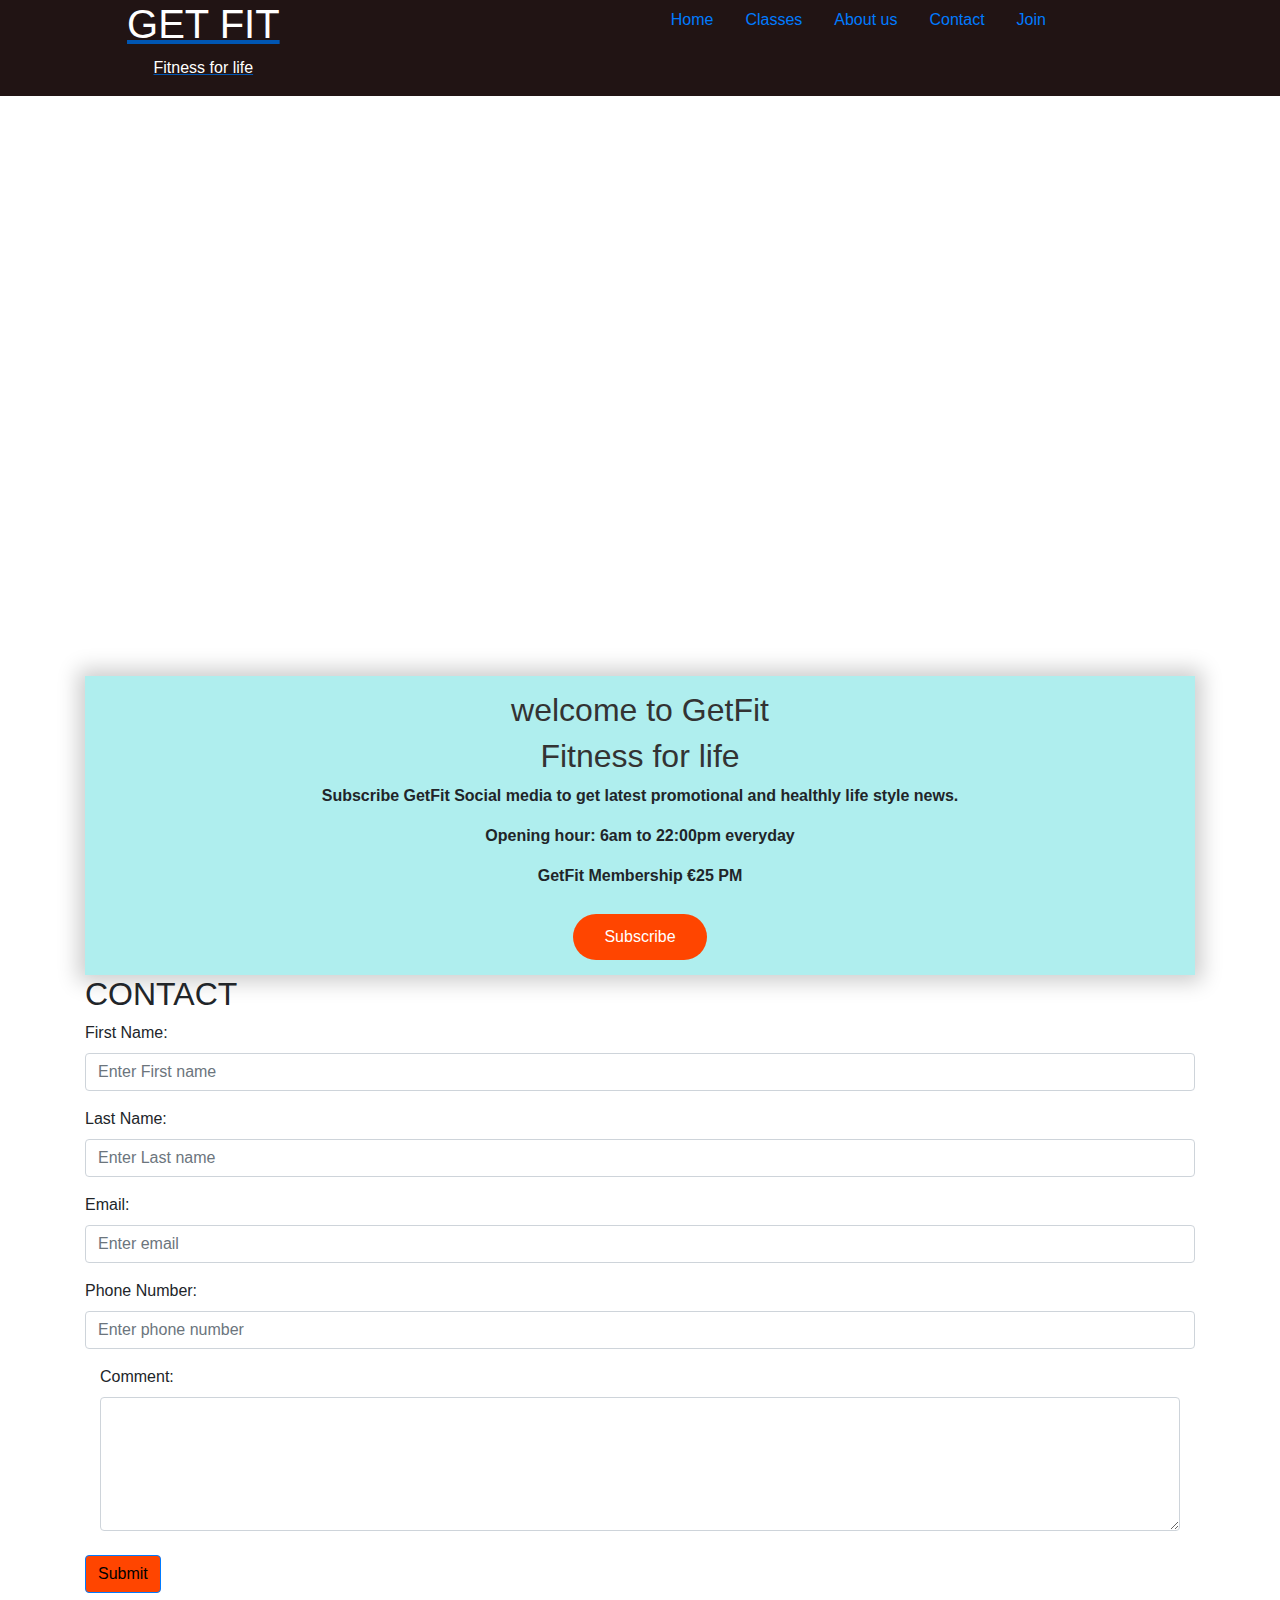
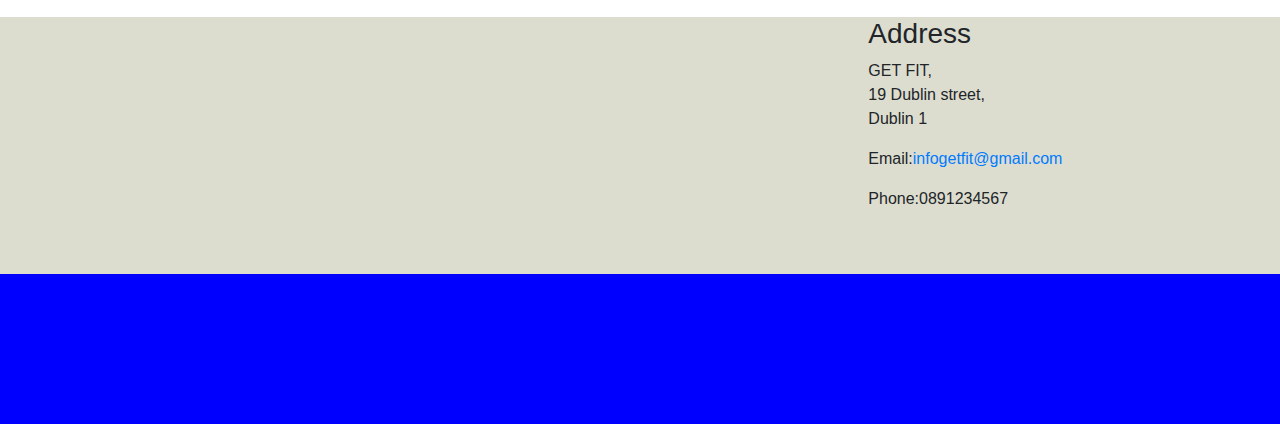
<file: contactus.html>
<!DOCTYPE html>
<html lang="en">
<head>
    <meta charset="UTF-8">
    <meta name="viewport" content="width=device-width, initial-scale=1.0">
    <meta http-equiv="X-UA-Compatible" content="ie=edge">
    <link rel="stylesheet" href="https://maxcdn.bootstrapcdn.com/bootstrap/4.5.2/css/bootstrap.min.css">
    <link rel="stylesheet" href="https://stackpath.bootstrapcdn.com/bootstrap/4.5.2/css/bootstrap.min.css">
    <link rel="stylesheet" href="https://stackpath.bootstrapcdn.com/font-awesome/4.7.0/css/font-awesome.min.css">
    <link rel="stylesheet" href="https://use.fontawesome.com/releases/v5.6.3/css/all.css" integrity="sha384-UHRtZLI+pbxtHCWp1t77Bi1L4ZtiqrqD80Kn4Z8NTSRyMA2Fd33n5dQ8lWUE00s/" crossorigin="anonymous"/>
    <script src="https://ajax.googleapis.com/ajax/libs/jquery/3.5.1/jquery.min.js"></script>
    <script src="https://cdnjs.cloudflare.com/ajax/libs/popper.js/1.16.0/umd/popper.min.js"></script>
    <script src="https://maxcdn.bootstrapcdn.com/bootstrap/4.5.2/js/bootstrap.min.js"></script>
    <link rel="stylesheet" href="assets/css/style.css">
    <title>Get Fit</title>
</head>
<body>
    <!--This is header section-->
    <header>
      <div class="header">
         <div class="row">
                <a href="index.html" class="col-sm-4 logo">
                     <h1 style="color:white;">GET FIT</h1>
                      <p style="color:white;">Fitness for life</p>
                </a>
                <div class="col-sm-8">
                    <ul class="nav justify-content-center">
                        <li class="nav-item">
                            <a class="nav-link" href="index.html">Home</a>
                        </li>
                        <li class="nav-item">
                            <a class="nav-link" href="classes.html">Classes</a>
                        </li>
                        <li class="nav-item">
                            <a class="nav-link" href="aboutus.html">About us</a>
                        </li>
                        <li class="nav-item">
                            <a class="nav-link" href="contactus.html">Contact</a>
                        </li>
                        <li class="nav-item">
                            <a class="nav-link" href="join.html">Join</a>
                        </li>
                    </ul>
                </div>
          </div>
     </div>
    </header>
     <!--This is contact-image section-->
<section id="contact-image">

</section>
  <!--This is welcome text section-->
<section id="welcome">
  <div class="container">
     <div class="welcome text-center">
         <h2>welcome to GetFit</h2>
         <h2>Fitness for life</h2>
         <p>Subscribe GetFit Social media to get latest promotional and healthly life style news.</p>
         <p>Opening hour: 6am to 22:00pm everyday</p>
         <p>GetFit Membership €25 PM</p>
         <button type="submit" class="btn home-btn" style="background-color: orangered;">Subscribe</button>

     </div>
  </div>
</section>
<!--This is contact form section using Bootstrap4-->
<section>
    <div class="container">
            <h2>CONTACT</h2>
        <form action="/action_page.php">
            <div class="form-group">
                <label for="fname">First Name:</label>
                <input type="fname" class="form-control" id="fname" placeholder="Enter First name" name="fname">
            </div>
            <div class="form-group">
                <label for="lname">Last Name:</label>
                <input type="lname" class="form-control" id="lname" placeholder="Enter Last name" name="lname">
            </div>
            <div class="form-group">
                <label for="email">Email:</label>
                <input type="email" class="form-control" id="email" placeholder="Enter email" name="email">
            </div>
            <div class="form-group">
                <label for="pnumber">Phone Number:</label>
                <input type="phone number" class="form-control" id="pnumber" placeholder="Enter phone number" name="phone number">
            </div>
            <div class="container">
                <label for="comment">Comment:</label>
                <textarea class="form-control" rows="5" id="comment" name="text"></textarea>
            </div>
                <br>
                <button type="button" class="btn btn-primary" style="color:black; background-color:orangered;">Submit</button>
                                        
        </form>
                <br>
    </div>
</section>
     <!-- Google Map and contact address using bootstrap4 grid -->
<section>
    <div class="container-fluid">
        <div class="row">
            <div class="col-sm-8" >
                <div>
                    <iframe src="https://www.google.com/maps/embed?pb=!1m19!1m8!1m3!1d4762.654501950637!2d-6.268053!3d53.355298!3m2!1i1024!2i768!4f13.1!4m8!3e0!4m0!4m5!1s0x48670f9cfa1a77af%3A0x1c0880088efc2400!2sFFS%20Gym%2C%20214%20Ivy%20Exchange%2C%20Granby%20Pl%2C%20Parnell%20St%2C%20Dublin%201!3m2!1d53.3518787!2d-6.2650095!5e0!3m2!1sen!2sie!4v1616324429946!5m2!1sen!2sie" width="450" height="250" style="border:0;" allowfullscreen="" loading="lazy"></iframe>
                </div>
            </div>
            <div class="col-sm-4" >
                <div>
			            <h3>Address</h3>
                        <p>GET FIT,<br>19 Dublin street,<br>Dublin 1</p>
                        <p>Email:<a href="mailto:infogetfit@gmail.com">infogetfit@gmail.com</a></p>
                        <p>Phone:0891234567</p>
		        </div>
            </div>
        </div>
    </div>
</section>
 <!--footer section-->
<footer id="footer">
    <div>
        <ul class="social-media">
            <li><a href="https://www.facebook.com" target="facebook"><i class="fab fa-facebook"></i></a></li>
            <li><a href="https://www.twitter.com" target="twitter"><i class="fab fa-twitter-square"></i></a></li>
            <li><a href="https://www.youtube.com" target="youtube"><i class="fab fa-youtube-square"></i></a></li>
            <li><a href="https://www.instagram.com" target="instagram"><i class="fab fa-instagram"></i></a></li>
        </ul>
    </div>
</footer>
</body>
</html>
</file>
<file: assets/css/style.css>
@import url('https://fonts.googleapis.com/css?family=Roboto:100,200,300,400,500,600,700|Exo:100,200,300,400,500,600,700');


body {
  margin: 0;
  font-family: Arial, Helvetica, sans-serif;
}
.logo h2 p{
font-family: Arial, Helvetica, sans-serif;
color:  white;
}
.header {

   left: 0;
   bottom: 0;
   width: 100%;
   background-color:rgba(15, 1, 1, 0.925);
   color: white;
   text-align: center;
   margin: 0;
   
}
.carousel-inner img {
    width: 100%;
    height: 100%;
  }

 .container-fluid{
   background-color: rgb(221, 221, 207);
    
 }
 .hero-image {
  background-image: url("https://www.vu.edu.au/sites/default/files/styles/featured_link_768x430/public/VU-Footscray-Park-Gym.png?itok=ItmaJXs3");
  background-color: #cccccc;
  height: 800px;
  width: auto;
  background-position: center;
  background-repeat: no-repeat;
  background-size: cover;
  position: relative;
}

.hero-text {
  text-align: center;
  position: absolute;
  top: 50%;
  left: 50%;
  transform: translate(-50%, -50%);
  color:black;
  background-color:paleturquoise;
}
.fly-image {
  background-image: url("https://encrypted-tbn0.gstatic.com/images?q=tbn:ANd9GcQJw7rRUOh5weRp6fGX-GabK2ETzH5bnjwrMA&usqp=CAU");
  background-color: #cccccc;
  height: 355px;
  width: auto;
  background-position: center;
  background-repeat: no-repeat;
  background-size: cover;
  position: relative;
}

.fly-text {
  text-align: center;
  position: absolute;
  top: 50%;
  left: 50%;
  transform: translate(-50%, -50%);
  color: white;
}
.fly-image1 {
  background-image: url("https://elementfitness.com.au/wp-content/uploads/2020/01/bodypump.jpg");
  background-color: #cccccc;
  height: 355px;
  width: auto;
  background-position: center;
  background-repeat: no-repeat;
  background-size: cover;
  position: relative;
}

.fly-text1 {
  text-align: center;
  position: absolute;
  top: 50%;
  left: 50%;
  transform: translate(-50%, -50%);
  color: white;
}

.fly-image2 {
  background-image: url("https://www.asphaltgreen.org/images/uploads/blog/_medium/BRAND-IMAGE-SS15-BODYPUMP-8_940x530.jpg");
  background-color: #cccccc;
  height: 355px;
  width: 500px;
  background-position: center;
  background-repeat: no-repeat;
  background-size: cover;
  position: relative;
}

.fly-text2 {
  text-align: center;
  position: absolute;
  top: 50%;
  left: 50%;
  transform: translate(-50%, -50%);
  color: white;
}
#join
{
    padding-top: 100px;
    padding-bottom: 100px;
    background: linear-gradient(rgba(0,0,0,0.8),rgba(0,0,0,0.8)); 
    background-image: url("https://images.unsplash.com/photo-1534438327276-14e5300c3a48?ixid=MnwxMjA3fDB8MHxzZWFyY2h8Mnx8Z3ltfGVufDB8fDB8fA%3D%3D&ixlib=rb-1.2.1&w=1000&q=80");
    background-position: center;
    background-size: cover;
    background-attachment: fixed;
    background-color: white;
    color: black;
}
#join .col-md-6
{
    padding: 15px;

}

.join-box
{
    
    height: 145px;
    background-color:paleturquoise;
}
.join-box .join-left
{
    height: 120px;
    width: 20%;
    float: left;
}
.join-box .join-left .fa
{
    padding-top: 17px;
    font-size: 50px;
}
.join-box .join-right
{
    height: 120px;
    width: 80%;
    float: left;
}
.join-box .join-right h4
{
    padding-top: 10px;
    padding-left: 15px;
    text-align: left;
}
.join-box .join-right p
{
    padding-left: 15px;
    text-align: left;
}
#join-form
{
   padding-top: 20px;
   padding-bottom: 10px;
   padding-left: 60px;
    width: 80%;
     
}
#table
{
   padding-top: 75px;
    padding-bottom: 75px; 
}
#classes 
 {
    padding-top: 100px;
    padding-bottom: 100px;
}
#classes .col-md-6
{
    padding: 20px 10px;
}
#classes h1
{
    margin: 20px auto;
}


#about 
 {
    padding-top: 100px;
    padding-bottom: 100px;
}
#about .col-md-6
{
    padding: 20px 10px;
}
#about h3
{
    margin: 20px auto;
}
#contact-image
{
    background-image: url(https://hips.hearstapps.com/hmg-prod.s3.amazonaws.com/images/full-body-workout-1563458040.jpg);
    height: 80vh;
    background-size: cover;
    background-position: center;
}
.welcome
{
    padding: 15px 100px;
    margin-top: -140px;
    background-color:paleturquoise;
    box-shadow: 0 0 20px 7px rgba(0,0,0,0.2);
}
.welcome h1 
{
    color:#333;
}
.welcome h2
{
    color:#333;
}
.welcome p
{
    font-weight: bold;
}
.welcome .home-btn
{
    margin-top: 10px;
    padding: 10px 30px;
    border-radius: 30px;
    color: #fff;
    background-color: black;
}


#footer 
{
    height: 150px;
    background-color: blue;
}

.social-media{
  text-align: center;
}
.social-media li{
  display: inline;
}
.social-media i{
  font-size: 160%;
  margin: 1%;
  padding: 5%;
  color: white;
  


}
</file>
